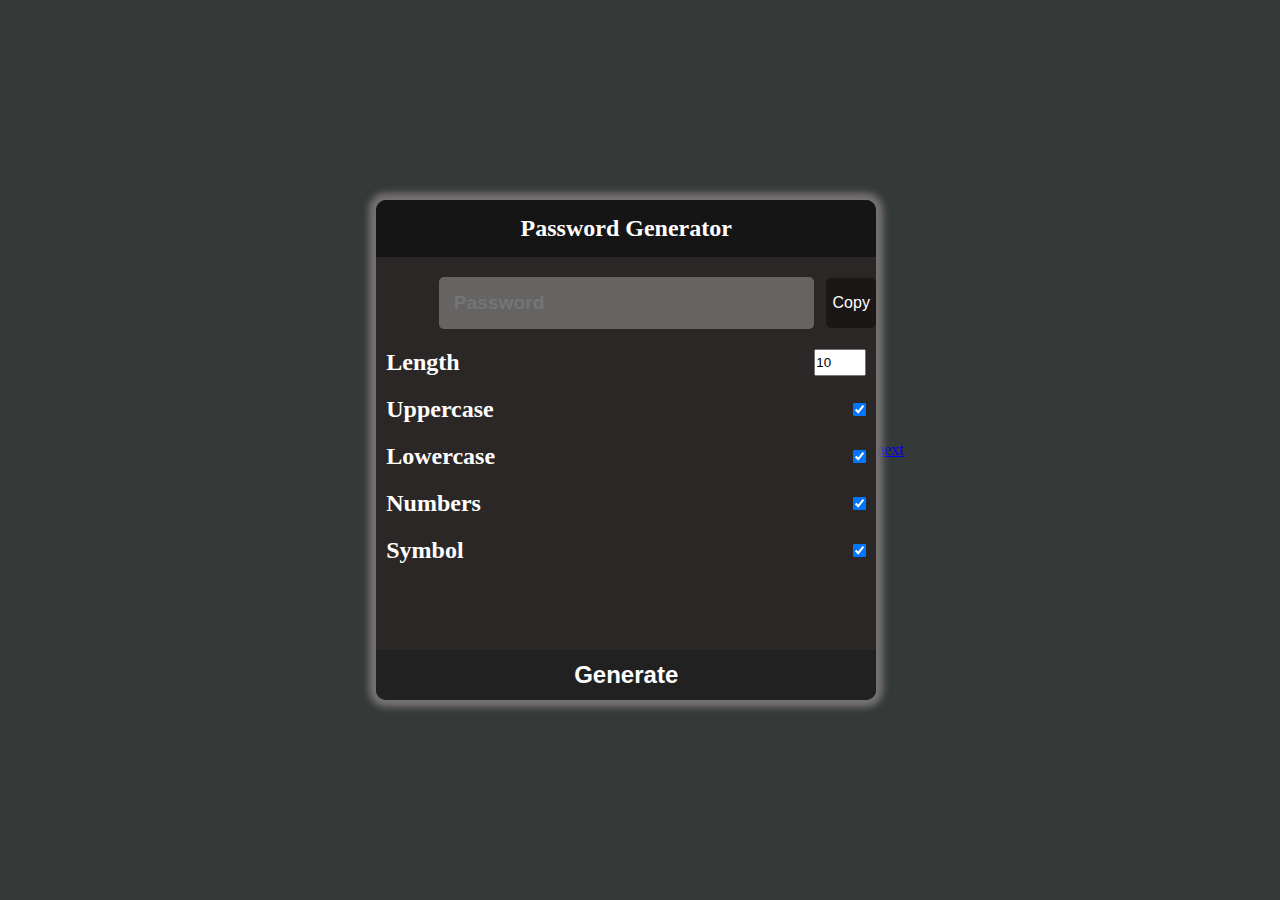
<file: 8jsPassGeneratorPro/index.html>
<!DOCTYPE html>
<html lang="en">

<head>
    <meta charset="UTF-8">
    <meta name="viewport" content="width=device-width, initial-scale=1.0">
    <title>Password Ganerator</title>
    <link rel="stylesheet" href="index.css">
</head>

<body>
    <div class="passContainer">
        <div class="header">
            <h2>Password Generator</h2>

        </div>
        <div class="display">
            <input type="text" id="passInput" placeholder="Password" disabled>
            <button id="copy">Copy</button>
        </div>
        <div class="setting">
            <label for="" class="lengthLabel">Length</label>
            <input type="number" id="lengthLabel" value="10" min="1" max="20" step="1">
        </div>
        <div class="setting">
            <label for="" class="uppercaseLabel">Uppercase</label>
            <input type="checkbox" id="uppercase" checked>
        </div>
        <div class="setting">
            <label for="" class="lowercaseLabel">Lowercase</label>
            <input type="checkbox" id="lowercase" checked>
        </div>
        <div class="setting">
            <label for="" class="umbersLabel">Numbers</label>
            <input type="checkbox" id="numbers" checked>
        </div>
        <div class="setting">
            <label for="" class="symbolLabel">Symbol</label>
            <input type="checkbox" id="symbol" checked>
        </div>

        <div class="generateBtn">
            <button type="button" id="generate">Generate</button>
            <!-- <button
            type="button" id="dec">dec</button>
            <button
            type="button" id="resr">resr</button> -->
        </div>

        <!-- <h1 id="zero">0</h1> -->

    </div>

    <a href="http://127.0.0.1:5500/9jsWeightConvertorPro/index.html">next</a>

    <script src="index.js"></script>
</body>

</html>
</file>
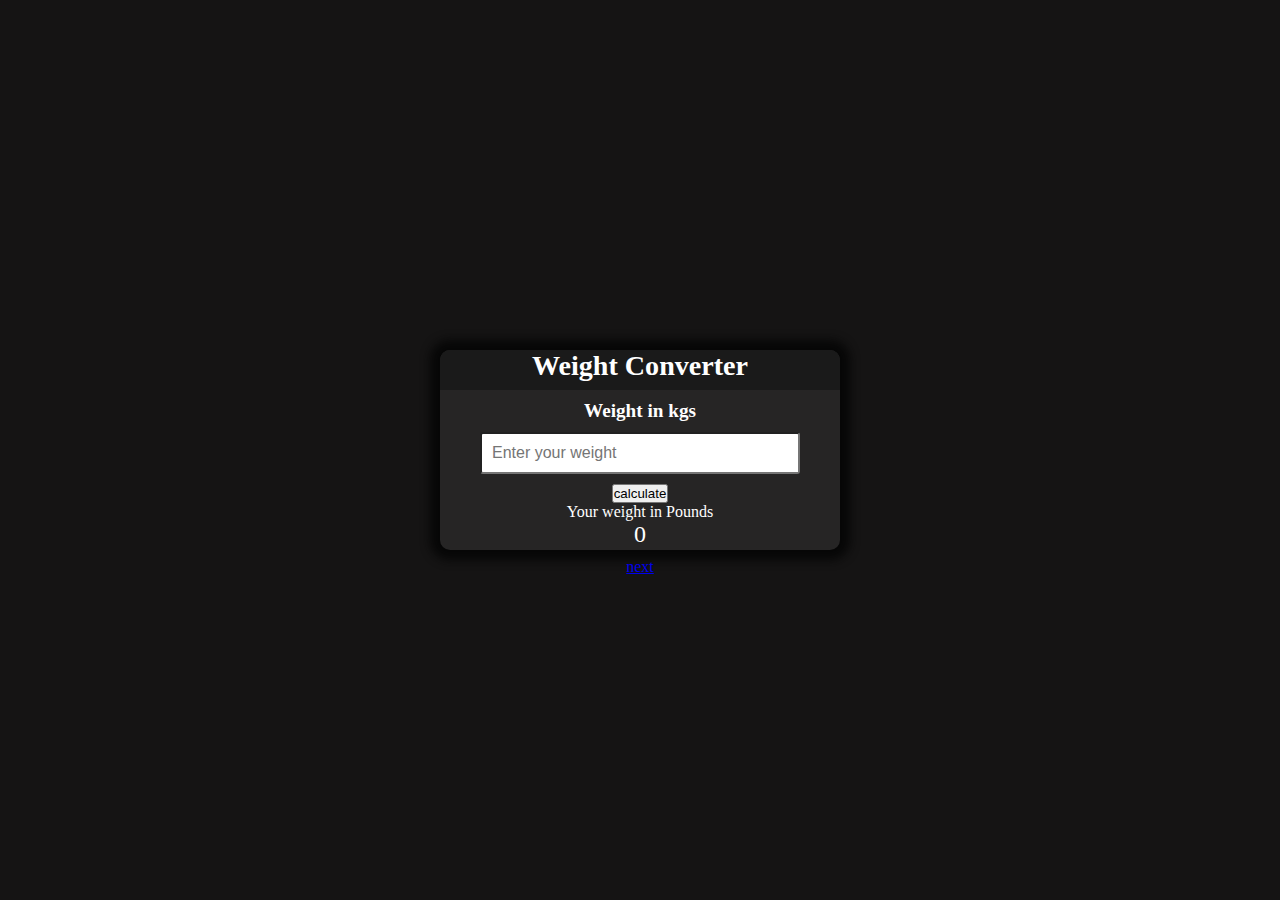
<file: 9jsWeightConvertorPro/index.html>
<!DOCTYPE html>
<html lang="en">

<head>
    <meta charset="UTF-8">
    <meta name="viewport" content="width=device-width, initial-scale=1.0">
    <title>Weight Converter</title>
    <link rel="stylesheet" href="index.css">
</head>

<body>
    <div class="container">
        <div class="header">
            <h3>Weight Converter</h3>
        </div>
        <div class="input">     
            <label for="" id="inputLabel">Weight in kgs</label>
            <input type="text" id="input" placeholder="Enter your weight">
        </div>
        <button id="calculate">calculate</button>
        <div class="output">
            Your weight in Pounds
            <p class="output" id="output">0</p>
        </div>

        <a href="http://127.0.0.1:5500/10jsTempConverterPro/index.html">next</a>

    </div>

    <script src="index.js"></script>
</body>

</html>
</file>
<file: 8jsPassGeneratorPro/index.css>
* {
    margin: 0;
    padding: 0;
    box-sizing: border-box;
}

body {
    background-color: rgb(53, 58, 56);
    display: flex;
    
    align-items: center;
    justify-content: center;
    height: 100vh;
}

.passContainer {
    /* border: 2px solid red; */
    border-radius: 10px;
    box-shadow: 0 0 7px 7px rgb(119, 115, 115);
    background-color: rgb(43, 39, 39);
    color: white;
    text-align: center;
    height: 500px;
    width: 500px;
    position: relative;
}

.header {
    background-color: rgb(21, 21, 21);
    width: 100%;
    margin-bottom: 20px;
    padding: 15px;
    border-radius: 10px 10px 0 0 ;

}

.display {
    margin-bottom: 10px;
    position: relative;
}

#passInput {
    width: 75%;
    border: none;
    outline: none;
    font-size: larger;
    border-radius: 5px;
    padding: 15px;
    font-weight: bold;
}

#copy {
    position: absolute;
    top: 1px;
    right: 0;
    background-color: rgb(27, 23, 23);
    font-size: 1rem;
    color: white;
    border: none;
    width: 10%;
    padding: 0px;
    height: 50px;
    border-radius: 5px;

}

#copy:hover{
    background-color: rgb(100, 79, 79);
}

.setting{
    display: flex;
    justify-content: space-between;
    padding: 10px;
    font-size: 1.5rem;
    font-weight: bold;
}

#generate{
    display: block;
    width: 100%;
    position: absolute;
    bottom: 0;
    border-radius: 0 0 10px 10px ;
    border: none;
height: 10%;
background-color: rgb(34, 33, 33);
color: white;
font-size: 1.5rem;
font-weight: bold;

}
#generate:hover{
    background-color: none;
}
</file>
<file: 9jsWeightConvertorPro/index.css>
* {
    margin: 0;
    padding: 0;
    box-sizing: border-box;
}

body {
    background-color: rgb(21, 20, 20);
    display: flex;
    align-items: center;
    justify-content: center;
    height: 100vh;
}

.container {
    background-color: rgb(38, 37, 37);
    height: 200px;
    width: 400px;
    border-radius: 10px;
    text-align: center;
    box-shadow:0 0  10px 10px rgb(7, 7, 7);
}

.header {
    background-color: rgb(26, 26, 26);
    color: white;
    border-radius: 10px 10px 0 0;
    font-size: 1.5rem;
    margin-bottom: 10px;
    height: 20%;


}

label {
    display: block;
    font-size: 1.2rem;
    font-weight: bold;
    margin-bottom: 10px;
    color: white;
}


input {
    width: 80%;
    padding: 10px;
    font-size: 1rem;
    border-radius: 3px;
    margin-bottom: 10px;
    color: black;
    
}

.output {
    color: white;
}

#output {
    margin-bottom: 10px;
    font-size: 1.5rem;
    color: white;
    margin-bottom: 10px;
}
</file>
